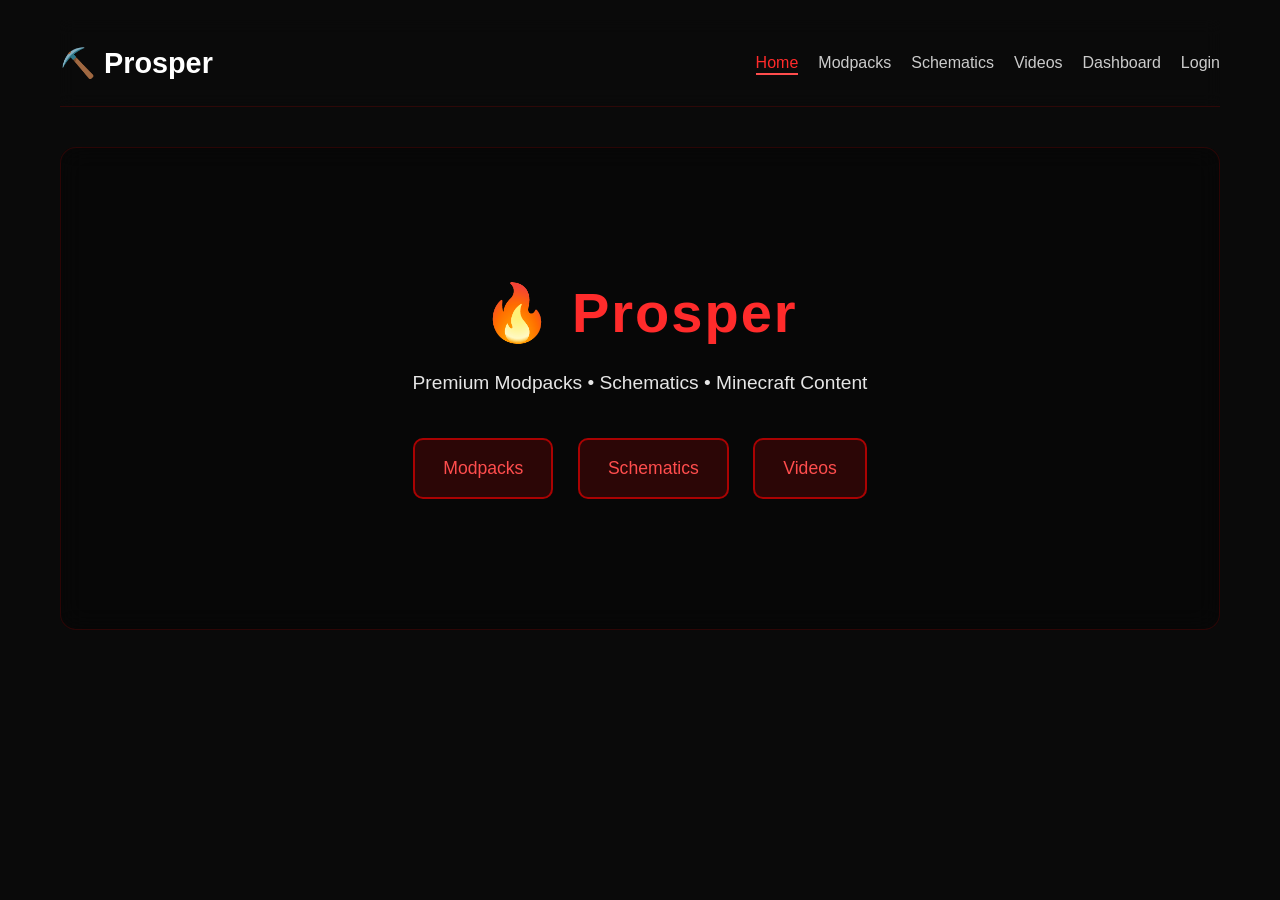
<file: index.html>
<!DOCTYPE html>
<html lang="en">
<head>
    <meta charset="UTF-8">
    <meta name="viewport" content="width=device-width, initial-scale=1.0">
    <title>Prosper</title>
    <link rel="stylesheet" href="./style.css?v=20">
</head>
<body>
<div class="site">

    <nav class="navbar">
        <div class="container">
            <h1 class="logo pixel">⛏️ Prosper</h1>
            <ul class="nav-links">
                <li><a href="index.html" class="active">Home</a></li>
                <li><a href="modpacks.html">Modpacks</a></li>
                <li><a href="schematics.html">Schematics</a></li>
                <li><a href="videos.html">Videos</a></li>
                <li><a href="dashboard.html">Dashboard</a></li>
                <li><a href="login.html">Login</a></li>
            </ul>
        </div>
    </nav>

    <header class="hero">
        <h1 class="pixel">🔥 Prosper</h1>
        <p class="pixel-small">Premium Modpacks • Schematics • Minecraft Content</p>

        <div class="hero-buttons">
            <a href="modpacks.html" class="btn-red">Modpacks</a>
            <a href="schematics.html" class="btn-red">Schematics</a>
            <a href="videos.html" class="btn-red">Videos</a>
        </div>
    </header>

</div>
</body>
</html>
</file>
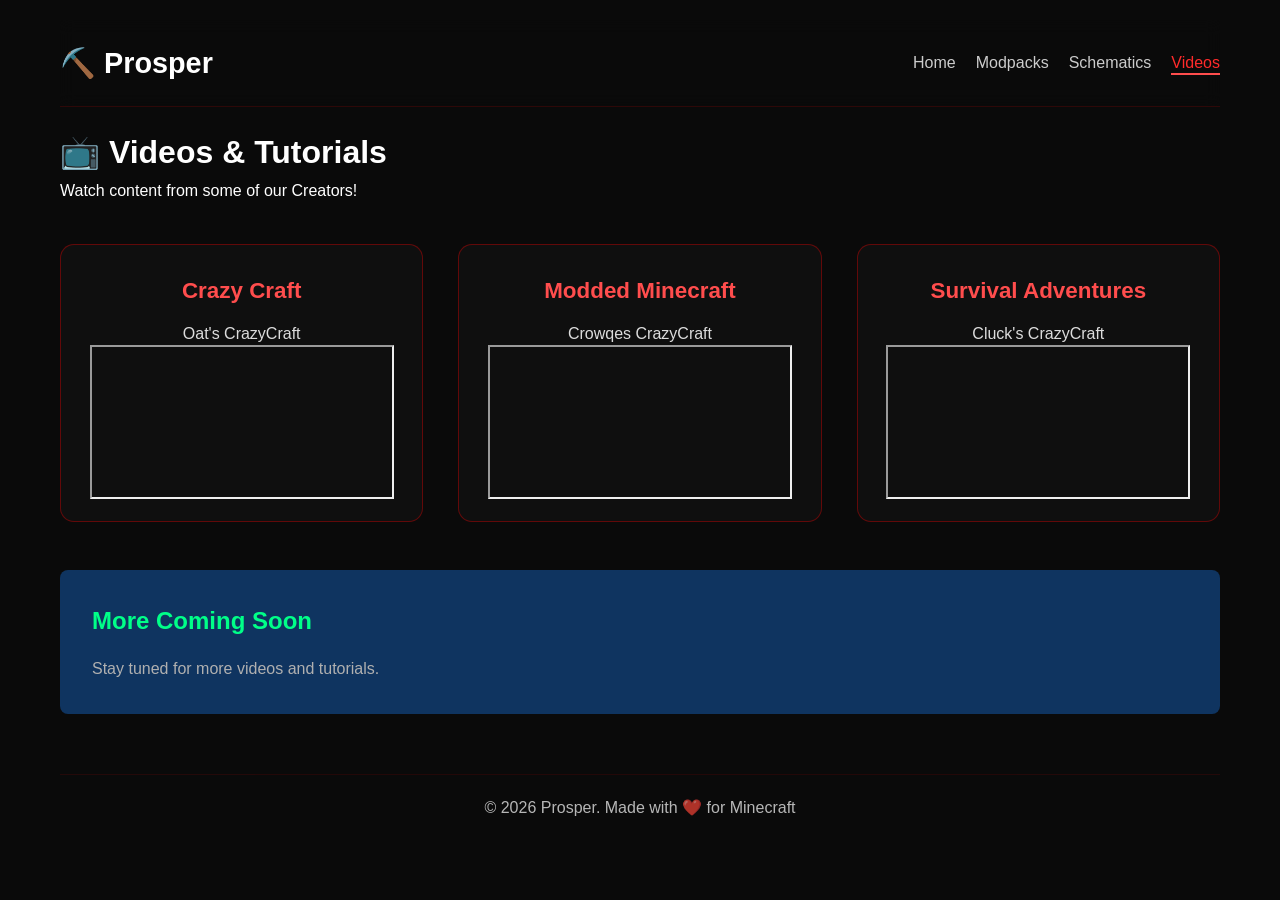
<file: videos.html>
<!DOCTYPE html>
<html lang="en">
<head>
    <meta charset="UTF-8">
    <meta name="viewport" content="width=device-width, initial-scale=1.0">
    <title>Videos - Prosper</title>
    <link rel="stylesheet" href="./style.css?v=22">
</head>

<body>
<div class="site">

    <!-- NAVBAR -->
    <nav class="navbar">
        <div class="container">
            <h1 class="logo pixel">⛏️ Prosper</h1>
            <ul class="nav-links">
                <li><a href="index.html">Home</a></li>
                <li><a href="modpacks.html">Modpacks</a></li>
                <li><a href="schematics.html">Schematics</a></li>
                <li><a href="videos.html" class="active">Videos</a></li>
            </ul>
        </div>
    </nav>

    <!-- MAIN CONTENT -->
    <main>
        <div class="container">
            <div class="content">
                <h1 class="pixel">📺 Videos & Tutorials</h1>
                <p>Watch content from some of our Creators!</p>

                <!-- VIDEO GRID -->
                <div class="video-grid">

                    <div class="video-card">
                        <h3>Crazy Craft</h3>
                        <p>Oat's CrazyCraft</p>
                        <div class="video-container">
                            <iframe src="https://www.youtube.com/embed/SCqH3f3Eyws" allowfullscreen></iframe>
                        </div>
                    </div>

                    <div class="video-card">
                        <h3>Modded Minecraft</h3>
                        <p>Crowqes CrazyCraft</p>
                        <div class="video-container">
                            <iframe src="https://www.youtube.com/embed/8QQS7HjOJIE" allowfullscreen></iframe>
                        </div>
                    </div>

                    <div class="video-card">
                        <h3>Survival Adventures</h3>
                        <p>Cluck's CrazyCraft</p>
                        <div class="video-container">
                            <iframe src="https://www.youtube.com/embed/UUsDq20GAoQ" allowfullscreen></iframe>
                        </div>
                    </div>

                </div>

                <div style="margin-top: 3rem; padding: 2rem; background-color: #0f3460; border-radius: 8px;">
                    <h2 style="color: #00ff88; margin-bottom: 1rem;">More Coming Soon</h2>
                    <p style="color: #b0b0b0;">Stay tuned for more videos and tutorials.</p>
                </div>

            </div>
        </div>
    </main>

    <footer>
        <p>&copy; 2026 Prosper. Made with ❤️ for Minecraft</p>
    </footer>

</div>

<script>
window.addEventListener("load", () => {
    document.querySelectorAll("img, iframe").forEach(el => {
        if (el.complete) {
            el.classList.add("loaded");
        } else {
            el.addEventListener("load", () => {
                el.classList.add("loaded");
            });
        }
    });
});
</script>

</body>
</html>
</file>
<file: style.css>
/* =========================================================
   GLOBAL RESET + BASE
========================================================= */

* {
    margin: 0;
    padding: 0;
    box-sizing: border-box;
}

html {
    scroll-behavior: smooth;
}

body {
    background: #0a0a0a;
    color: #fff;
    font-family: Arial, sans-serif;
    overflow-x: hidden;
    line-height: 1.6;
}

.site {
    width: 100%;
    max-width: 1200px;
    margin: auto;
    padding: 20px;
}

/* Pixel fonts */
.pixel {
    font-family: 'Minecraft', 'Minecraftia', sans-serif;
}

.pixel-small {
    font-family: 'Minecraft', 'Minecraftia', sans-serif;
    font-size: 0.9rem;
}

/* Fade-in images */
img {
    opacity: 0;
    transition: opacity 0.6s ease;
}
img.loaded {
    opacity: 1 !important;
}

/* =========================================================
   RED NEON GLOW VARIABLES
========================================================= */

:root {
    --red: #ff2b2b;
    --red-light: #ff4d4d;
    --card-bg: rgba(20, 20, 20, 0.55);
    --glass-bg: rgba(0, 0, 0, 0.25);
    
    /* Spacing tokens */
    --spacing-xs: 10px;
    --spacing-sm: 14px;
    --spacing-md: 20px;
    --spacing-lg: 35px;
    --spacing-xl: 60px;
    
    /* Border radius */
    --radius-sm: 10px;
    --radius-md: 14px;
    
    /* Transitions */
    --transition: 0.25s ease;
    --transition-slow: 0.6s ease;
}

/* =========================================================
   NAVBAR
========================================================= */

.navbar {
    width: 100%;
    padding: var(--spacing-md) 0;
    margin-bottom: var(--spacing-md);
    position: sticky;
    top: 0;
    background: rgba(10, 10, 10, 0.9);
    backdrop-filter: blur(8px);
    z-index: 100;
    border-bottom: 1px solid rgba(255, 0, 0, 0.15);
}

.navbar .container {
    display: flex;
    justify-content: space-between;
    align-items: center;
}

.logo {
    color: #fff;
    font-size: 1.8rem;
    font-weight: bold;
    text-decoration: none;
    transition: var(--transition);
}

.logo:hover {
    color: var(--red-light);
}

.nav-links {
    list-style: none;
    display: flex;
    gap: var(--spacing-md);
    flex-wrap: wrap;
}

.nav-links a {
    color: #ccc;
    text-decoration: none;
    font-family: 'Minecraft', 'Minecraftia', sans-serif;
    transition: var(--transition);
    position: relative;
}

.nav-links a::after {
    content: '';
    position: absolute;
    bottom: -4px;
    left: 0;
    width: 0;
    height: 2px;
    background: var(--red-light);
    transition: width var(--transition);
}

.nav-links a:hover {
    color: var(--red-light);
}

.nav-links a:hover::after {
    width: 100%;
}

.nav-links a.active {
    color: var(--red);
}

.nav-links a.active::after {
    width: 100%;
}

/* =========================================================
   FOOTER
========================================================= */

footer {
    text-align: center;
    margin-top: var(--spacing-xl);
    padding: var(--spacing-md) 0;
    opacity: 0.7;
    border-top: 1px solid rgba(255, 0, 0, 0.15);
}

/* =========================================================
   HERO SECTION (HOMEPAGE)
========================================================= */

.hero {
    text-align: center;
    padding: 120px var(--spacing-md);
    background: var(--glass-bg);
    backdrop-filter: blur(12px);
    border-radius: 16px;
    margin-top: 40px;
    border: 1px solid rgba(255, 0, 0, 0.15);
}

.hero h1 {
    font-size: 3.5rem;
    color: var(--red);
    margin-bottom: var(--spacing-xs);
    letter-spacing: 2px;
}

.hero p {
    color: #e6e6e6;
    font-size: 1.2rem;
    margin-bottom: 30px;
    max-width: 600px;
    margin-left: auto;
    margin-right: auto;
}

/* Red Neon Buttons */
.btn,
.btn-red,
.btn-download {
    display: inline-block;
    padding: var(--spacing-sm) 28px;
    margin: var(--spacing-xs);
    background: rgba(255, 0, 0, 0.15);
    border: 2px solid rgba(255, 0, 0, 0.6);
    border-radius: var(--radius-sm);
    color: var(--red-light);
    font-family: 'Minecraft', 'Minecraftia', sans-serif;
    text-decoration: none;
    font-size: 1.1rem;
    transition: var(--transition);
    cursor: pointer;
}

.btn:hover,
.btn-red:hover,
.btn-download:hover {
    background: rgba(255, 0, 0, 0.35);
    border-color: var(--red);
    color: #ff7777;
    transform: translateY(-4px);
}

.btn:active,
.btn-red:active,
.btn-download:active {
    transform: translateY(-2px);
}

/* =========================================================
   UNIVERSAL CARD GRID (Modpacks, Members, Videos)
========================================================= */

.item-grid,
.member-grid,
.video-grid {
    display: grid;
    grid-template-columns: repeat(auto-fit, minmax(260px, 1fr));
    gap: var(--spacing-lg);
    margin-top: 40px;
}

/* =========================================================
   UNIVERSAL CARD STYLE
========================================================= */

.item-card,
.member-card,
.video-card {
    background: var(--card-bg);
    border: 1px solid rgba(255, 0, 0, 0.35);
    border-radius: var(--radius-md);
    padding: var(--spacing-sm);
    text-align: center;
    transition: var(--transition);
    display: flex;
    flex-direction: column;
    height: 100%;
}

.item-card:hover,
.member-card:hover,
.video-card:hover {
    transform: translateY(-6px);
    border-color: rgba(255, 0, 0, 0.55);
}

/* Card Images */
.item-card img,
.member-card img,
.video-card img {
    width: 100%;
    height: 220px;
    object-fit: cover;
    border-radius: var(--radius-sm);
    border: 1px solid rgba(255, 0, 0, 0.35);
}

/* Card Titles */
.item-card h3,
.member-card h3,
.video-card h3 {
    color: var(--red-light);
    font-size: 1.4rem;
    margin: var(--spacing-sm) 0;
    font-family: 'Minecraft', 'Minecraftia', sans-serif;
}

/* Card Text */
.item-card p,
.member-card p,
.video-card p {
    color: #dcdcdc;
    font-size: 1rem;
    line-height: 1.4;
    flex-grow: 1;
}

/* =========================================================
   SCHEMATICS PAGE — RED TCG STYLE
========================================================= */

.tcg-grid {
    display: grid;
    grid-template-columns: repeat(auto-fit, minmax(280px, 1fr));
    gap: var(--spacing-lg);
    margin-top: 40px;
}

.tcg-card {
    background: var(--card-bg);
    border: 1px solid rgba(255, 0, 0, 0.35);
    border-radius: var(--radius-md);
    padding: var(--spacing-sm);
    overflow: hidden;
    transition: var(--transition);
    display: flex;
    flex-direction: column;
    height: 100%;
}

.tcg-card:hover {
    transform: translateY(-6px);
    border-color: rgba(255, 0, 0, 0.55);
}

.tcg-img img {
    width: 100%;
    height: 220px;
    object-fit: cover;
    border-radius: var(--radius-sm);
    border: 1px solid rgba(255, 0, 0, 0.35);
}

.tcg-body {
    flex-grow: 1;
    display: flex;
    flex-direction: column;
}

.tcg-body h3 {
    color: var(--red-light);
    font-size: 1.4rem;
    margin-bottom: var(--spacing-xs);
    font-family: 'Minecraft', 'Minecraftia', sans-serif;
}

.tcg-body p {
    color: #dcdcdc;
    font-size: 1rem;
    flex-grow: 1;
}

.tcg-card .btn {
    margin-top: var(--spacing-sm);
    padding: 10px 18px;
    align-self: center;
}

/* =========================================================
   RESPONSIVE FIXES
========================================================= */

@media (max-width: 768px) {
    :root {
        --spacing-lg: 25px;
    }
    
    .nav-links {
        gap: var(--spacing-sm);
    }
    
    .hero h1 {
        font-size: 2.8rem;
        letter-spacing: 1px;
    }
    
    .hero {
        padding: 80px var(--spacing-md);
    }
    
    .hero p {
        font-size: 1rem;
    }
}

@media (max-width: 600px) {
    :root {
        --spacing-md: 15px;
        --spacing-lg: 20px;
    }
    
    .hero h1 {
        font-size: 2.2rem;
        letter-spacing: 1px;
    }
    
    .hero {
        padding: 60px var(--spacing-md);
        margin-top: 20px;
    }
    
    .nav-links {
        gap: var(--spacing-xs);
        font-size: 0.9rem;
    }
    
    .btn,
    .btn-red,
    .btn-download {
        padding: 12px 20px;
        font-size: 1rem;
        margin: 8px 5px;
    }
    
    .item-grid,
    .member-grid,
    .video-grid,
    .tcg-grid {
        grid-template-columns: 1fr;
    }
}

@media (prefers-reduced-motion: reduce) {
    * {
        animation-duration: 0.01ms !important;
        animation-iteration-count: 1 !important;
        transition-duration: 0.01ms !important;
    }
}
</file>
